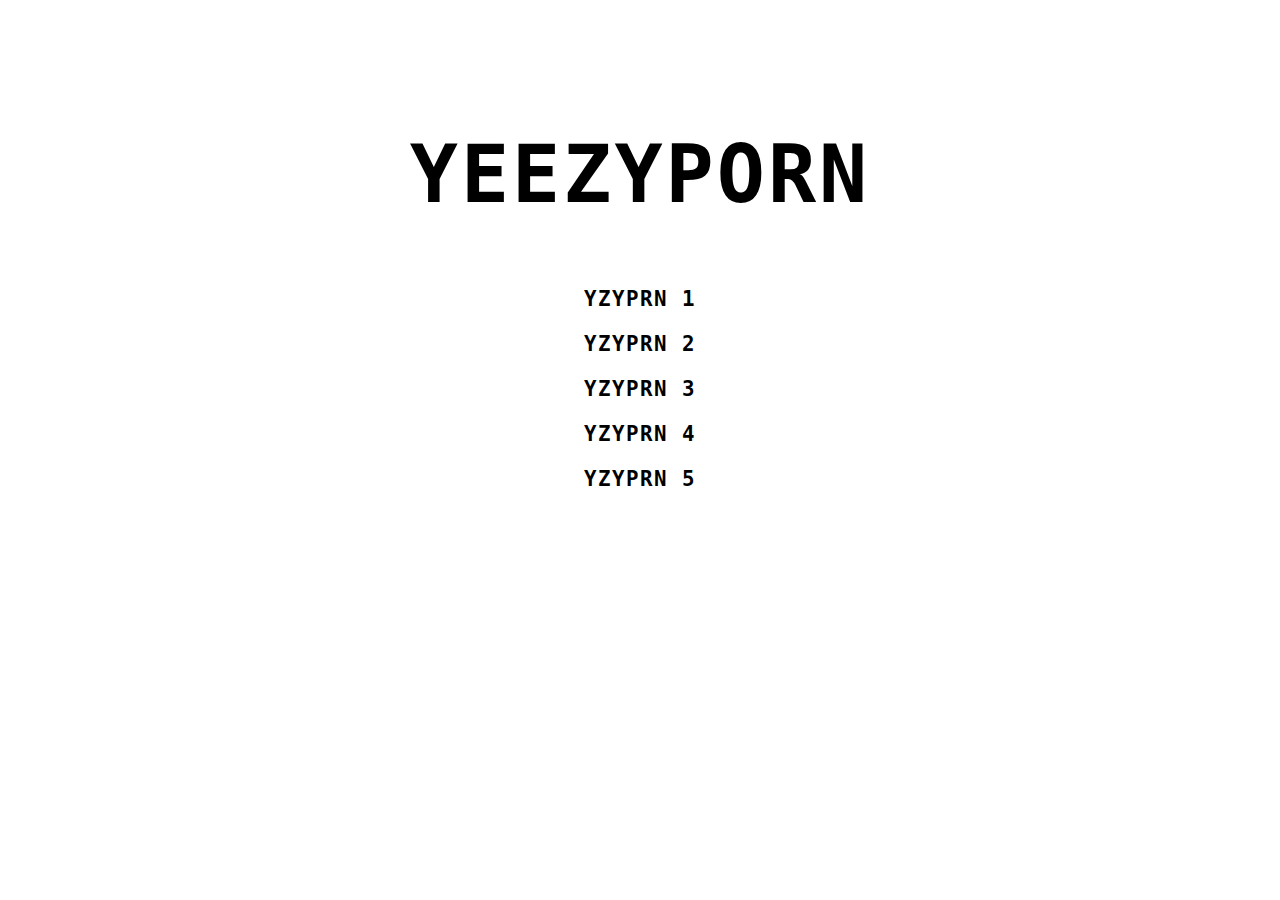
<file: index.html>
<!DOCTYPE html>
<html lang="it">
<head>
    <meta charset="UTF-8">
    <meta name="viewport" content="width=device-width, initial-scale=1.0">
    <title>YEEZYPORN</title>
    <style>
        @import url(https://mcansh.github.io/yeezy-logo-font/assets/css/font.css);
    </style>
    <link rel="stylesheet" href="styles.css">
</head>
<body>
    <h1>YEEZYPORN</h1>
    <div class="link-container">
        <!-- I link ora puntano alla pagina video.html, passando il numero del video come parametro 'v' -->
        <a href="video.html?v=1">YZYPRN 1</a>
        <a href="video.html?v=2">YZYPRN 2</a>
        <a href="video.html?v=3">YZYPRN 3</a>
        <a href="video.html?v=4">YZYPRN 4</a>
        <a href="video.html?v=5">YZYPRN 5</a>
    </div>
    
    <!-- Lo script.js originale non è più necessario per questa pagina -->
</body>
</html>
</file>
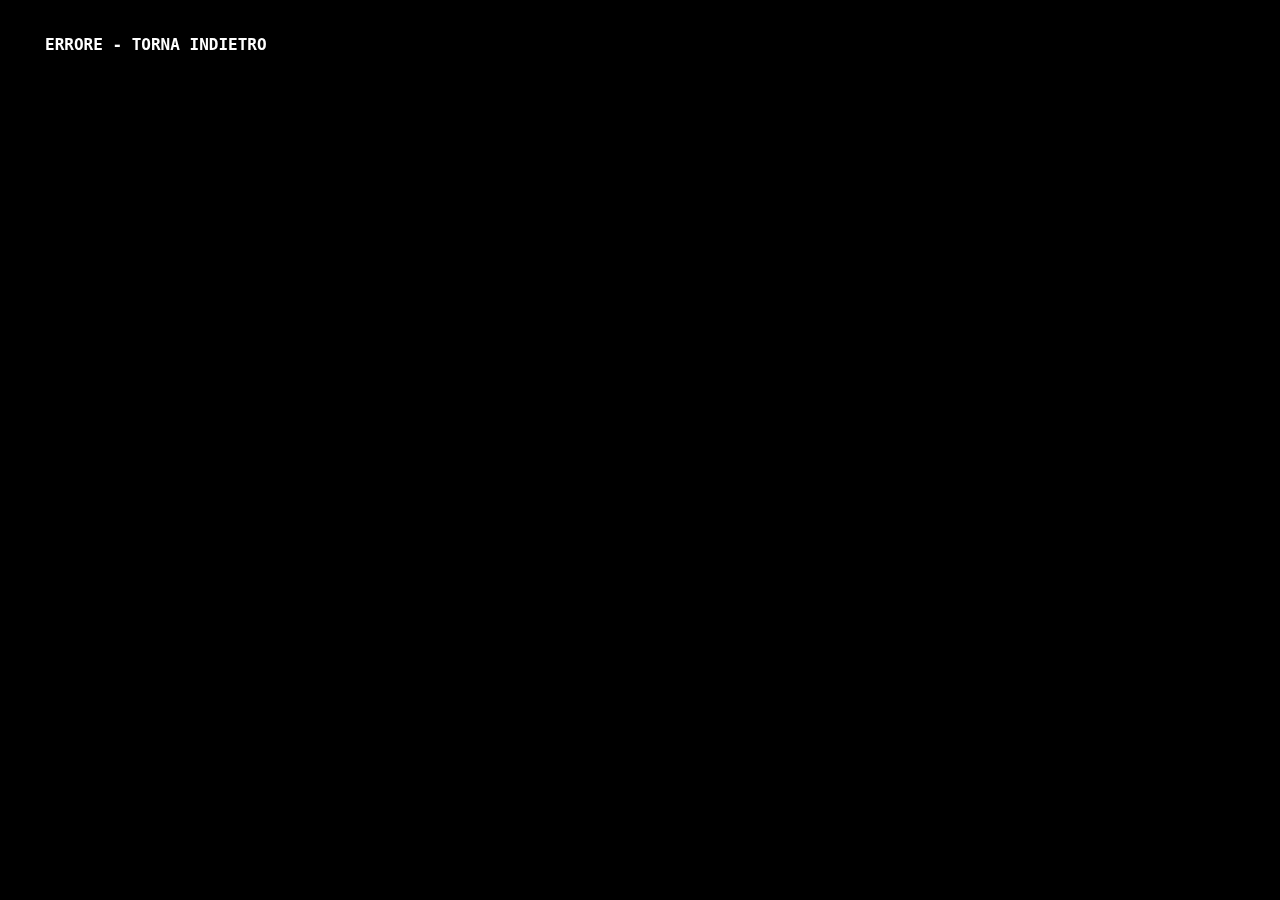
<file: video.html>
<!DOCTYPE html>
<html lang="it">
<head>
    <meta charset="UTF-8">
    <meta name="viewport" content="width=device-width, initial-scale=1.0">
    <title>Video Player</title>
    <link rel="stylesheet" href="video.css">
</head>
<body>

    <video id="video-player" autoplay muted loop playsinline></video>

    <a href="index.html" class="back-button">TORNA INDIETRO</a>

    <script src="video.js"></script>
</body>
</html>
</file>
<file: styles.css>
* {
    margin: 0;
    padding: 0;
    box-sizing: border-box;
}

body {
    background-color: #FFFFFF;
    color: #000000;
    font-family: "Yeezy", monospace;
    font-weight: bold;
    text-align: center;
    padding-top: 15vh;
    margin: 0;
    min-height: 100vh;
    overflow-x: hidden;
}

h1 {
    font-size: 5rem;
    font-weight: bold;
    margin-bottom: 8vh;
    letter-spacing: 3px;
    text-transform: uppercase;
    line-height: 1;
}

.link-container {
    display: flex;
    flex-direction: column;
    align-items: center;
    gap: 20px;
}

a {
    color: #000000;
    text-decoration: none;
    font-size: 1.3rem;
    display: block;
    font-weight: bold;
    letter-spacing: 1.5px;
    text-transform: uppercase;
    line-height: 1.2;
    cursor: pointer;
    transition: none;
}

a:hover {
    color: #000000;
    text-decoration: none;
}

a:visited {
    color: #000000;
}

@media (max-width: 768px) {
    h1 {
        font-size: 3rem;
        letter-spacing: 2px;
        margin-bottom: 6vh;
    }
    
    a {
        font-size: 1.1rem;
        letter-spacing: 1px;
    }
    
    body {
        padding-top: 10vh;
    }
}

@media (max-width: 480px) {
    h1 {
        font-size: 2.5rem;
        letter-spacing: 1px;
    }
    
    a {
        font-size: 1rem;
    }
}
</file>
<file: video.css>
/* Stili per la pagina del video player */

body {
    margin: 0;
    padding: 0;
    background-color: #000; /* Sfondo nero nel caso il video carichi lentamente */
    overflow: hidden; /* Nasconde le barre di scorrimento */
}

#video-player {
    /* Posizionamento fisso per coprire l'intera finestra */
    position: fixed;
    top: 50%;
    left: 50%;
    
    /* Assicura che il video copra sempre l'area, senza spazi vuoti */
    min-width: 100%;
    min-height: 100%;
    
    /* Dimensioni automatiche per mantenere le proporzioni */
    width: auto;
    height: auto;
    
    /* Centra il video */
    transform: translateX(-50%) translateY(-50%);
    
    /* object-fit: cover fa sì che il video copra l'intero contenitore 
       mantenendo le proporzioni, tagliando le parti in eccesso se necessario. */
    object-fit: cover;
    
    /* z-index per stare sotto altri elementi come i pulsanti */
    z-index: 1;
}

.back-button {
    /* Stile per il pulsante "indietro" */
    position: fixed;
    top: 25px;
    left: 25px;
    z-index: 2; /* Sta sopra al video */
    color: white;
    background-color: rgba(0, 0, 0, 0.6);
    padding: 10px 20px;
    text-decoration: none;
    font-family: "Yeezy", monospace;
    border-radius: 5px;
    font-weight: bold;
    text-transform: uppercase;
    transition: background-color 0.3s;
}

.back-button:hover {
    background-color: rgba(255, 255, 255, 0.3);
}
</file>
